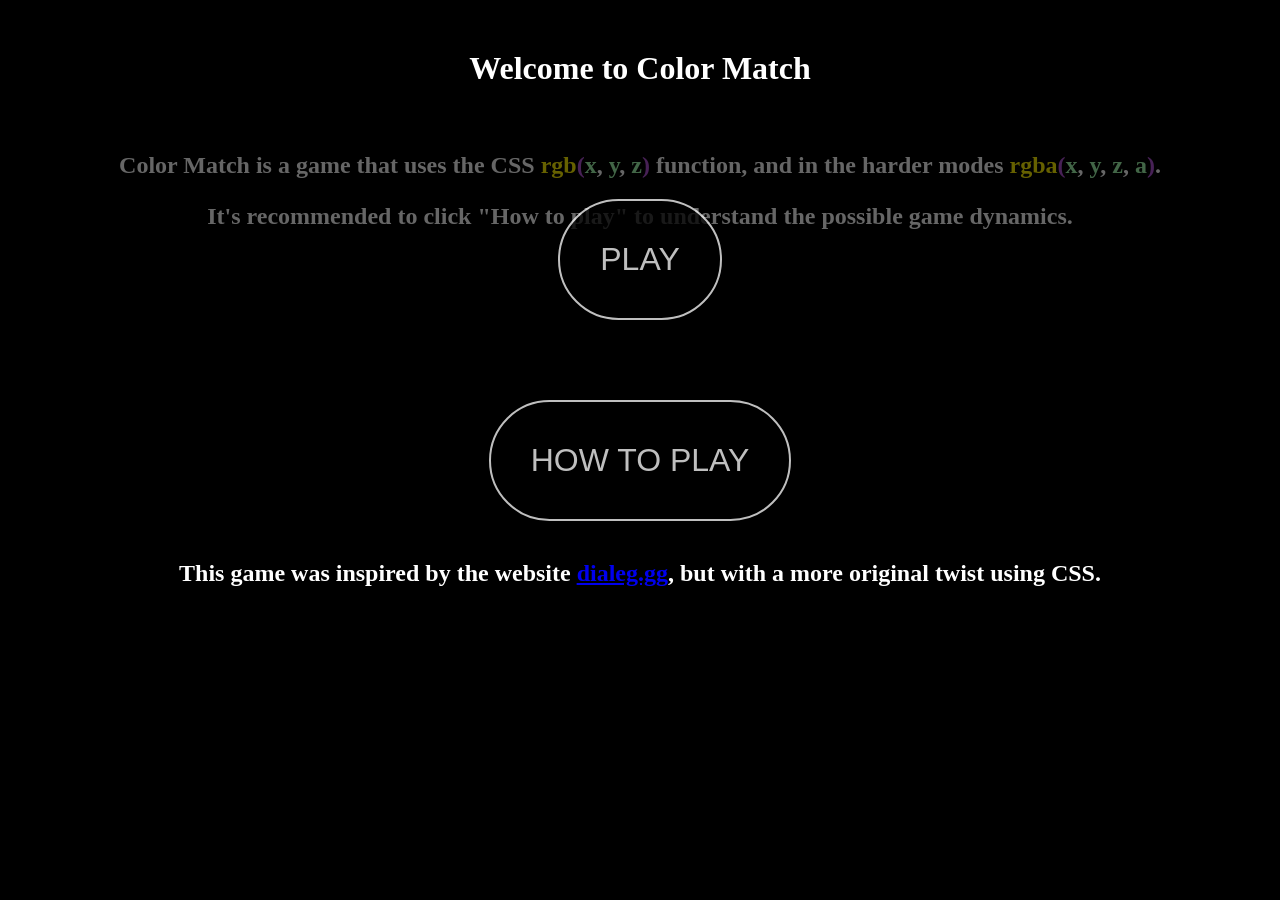
<file: index.html>
<!--
HOME
-->
<!DOCTYPE html>
<html lang="en">
<head>
    <meta charset="UTF-8">
    <meta name="viewport" content="width=device-width, initial-scale=1.0">
    <title>Color Match - Home</title>
    <link rel="stylesheet" href="style.css">
    <link rel="stylesheet" href="spans.css">
    <link rel="stylesheet" href="index.css">
</head>
<body>

    <header class="el">
        <h1 id="title-page">Welcome to Color Match</h1>
        <h2 id="how-to-play-str">
            <p class="description">
                Color Match is a game that uses the CSS <span class="method">rgb</span><span class="par">(</span><span class="value">x</span>, <span class="value">y</span>, <span class="value">z</span><span class="par">)</span> function, 
                and in the harder modes <span class="method">rgba</span><span class="par">(</span><span class="value">x</span>, <span class="value">y</span>, <span class="value">z</span>, <span class="value">a</span><span class="par">)</span>.
            </p>
            <p class="description">
                It's recommended to click "<span>How to play</span>"
                to understand the possible game dynamics.
            </p>
        </h2>
    </header>

    <main>
        <button id="play-button" class="el">PLAY</button>
        <button id="how-to-play-button" class="selected-button">HOW TO PLAY</button>
    </main>

    <footer class="el">
        <h2>
            This game was inspired by the website <a href="https://dialed.gg/" target="_blank">dialeg.gg</a>, but with a more original twist using CSS.
        </h2>
    </footer>
    <script src="script.js"></script>
</body>
</html>
</file>
<file: style.css>
body{
    background-color: rgb(0, 0, 0);
    color: rgb(255, 255, 255);

    padding: 0;
    margin: 0;
}

button{
    background-color: rgb(0, 0, 0);
    color: rgb(255, 255, 255);

    border: solid 2px rgb(255, 255, 255);
    border-radius: 999px;
    
    margin: 40px;
    padding: 40px;

    cursor: pointer;

    transition: transform ease 0.4s;
    opacity: 0.75;
}

button:hover{
    transform: scale(1.18);
    opacity: 1;
}
</file>
<file: spans.css>
.method{
    color: rgb(255, 242, 0);
}

.par{
    color: rgb(177, 83, 214);
}

.value{
    color: rgb(165, 255, 177);
}
</file>
<file: index.css>
body{
    display: flex;
    flex-direction: column;
    align-items: center;
    justify-content: center;
    text-align: center;
}

header{
    height: 20dvh;
    display: flex;
    flex-direction: column;
    align-items: center;
}

header h1{
    margin-top: 50px;
}

.description{
    opacity: 0.4;

    cursor: pointer;

    transition: opacity ease 0.5s;
}

.description:hover{
    opacity: 1;
}

main{
    display: flex;
    flex-direction: column;
    align-items: center;
    justify-content: center;
    height: 40dvh;
}

button{
    font-size: clamp(1rem, 3vw, 2rem);
}
</file>
